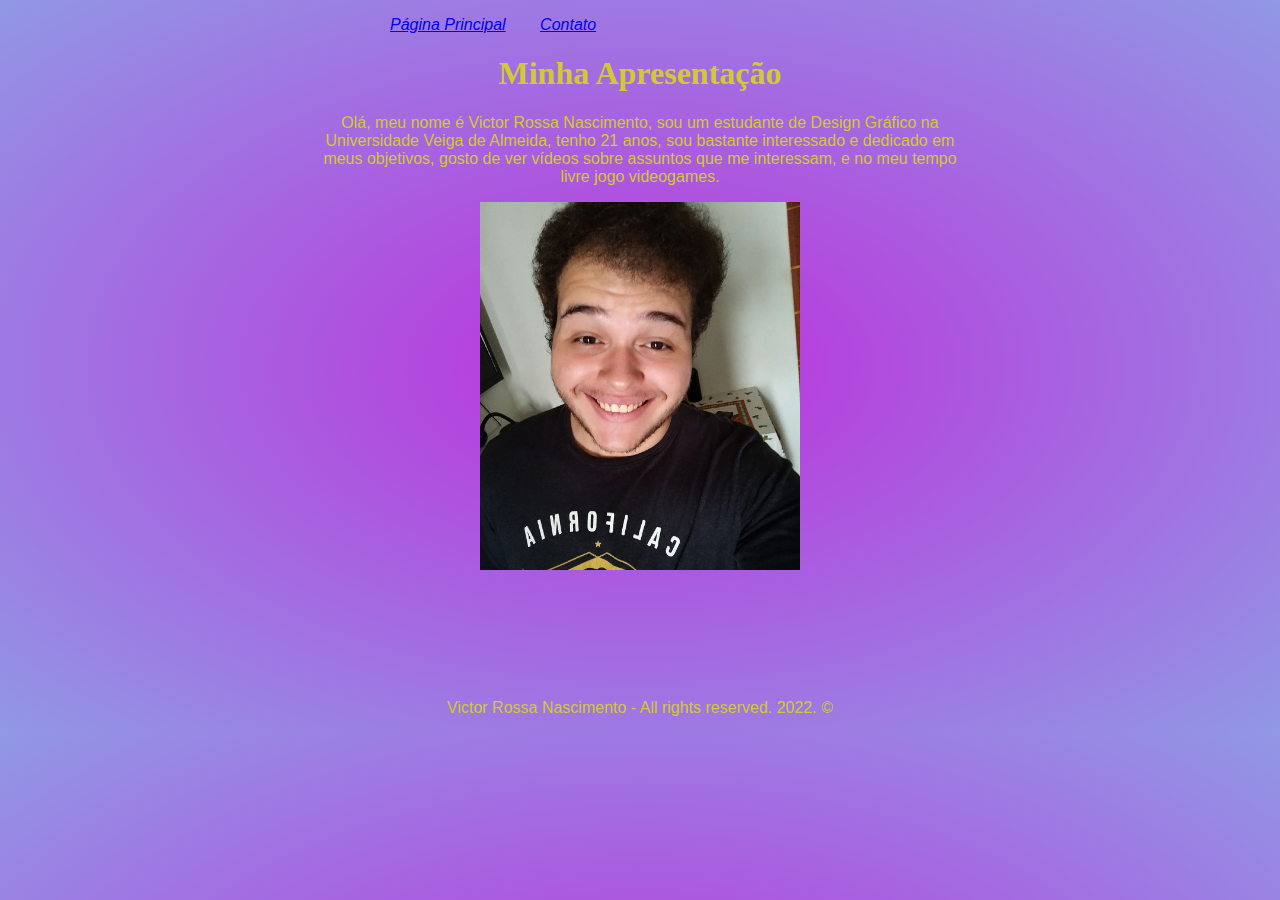
<file: index.html>
<!-- Desenvolvimento de interfaces usando HTML e CSS -->
<!-- Professor Paulo Andrade                         -->
<!-- Ultima Alteração:05/05/2022                     -->
<!-- Semântica a nivel de texto                      -->

<!DOCTYPE html>
<html lang="pt-br">
  <head>
    <meta charset="UTF-8" />
    <meta http-equiv="X-UA-Compatible" content="IE=edge" />
    <meta name="viewport" content="width=device-width, initial-scale=1.0" />
    <title>Contato</title>
    <link rel="stylesheet" href="estilos.css">
    <link href="https://fonts.googleapis.com/css?family=Crimson+Text|Work+Sans:400,700" rel="stylesheet">
  </head>
<body>
    <header>
    <menu>
        <li><a href="index.html">Página Principal</a></li>
        <li><a href="contato.html">Contato</a></li>
    </menu>
</header>
</body>
<body>
    <h1>Minha Apresentação</h1>
    <p>Olá, meu nome é Victor Rossa Nascimento, sou um estudante de Design Gráfico
        na Universidade Veiga de Almeida, tenho 21 anos, sou bastante interessado e dedicado em meus objetivos, gosto de ver vídeos
        sobre assuntos que me interessam, e no meu tempo livre jogo videogames.
    </p>
    <img src="Foto 6.jpg">
    <br>
    <br>
    <br>
    <br>
    <br>
    <br>
    <footer>
        <caption>
        <p>Victor Rossa Nascimento - All rights reserved. 2022. ©</p>
        </caption>
    </footer>
</file>
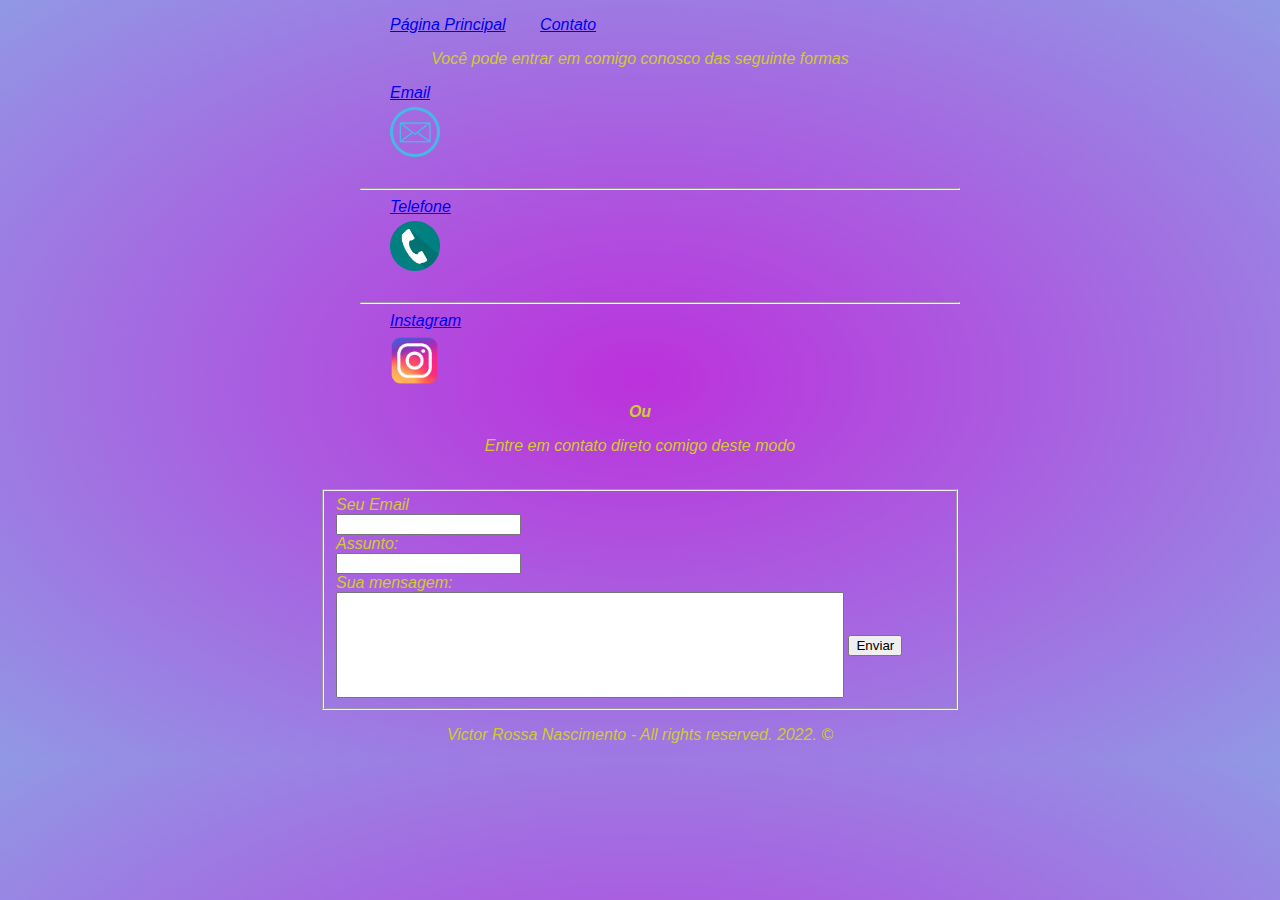
<file: contato.html>
<!-- Desenvolvimento de Interfaces usando HTML e css  -->
<!-- Professor Paulo Andrade                          -->
<!-- Última Alteração:31/03/2022                      -->
<!-- Agrupamento de Conteúdo                          -->

<!DOCTYPE html>
<html lang="pt-br">
  <head>
    <meta charset="UTF-8" />
    <meta http-equiv="X-UA-Compatible" content="IE=edge" />
    <meta name="viewport" content="width=device-width, initial-scale=1.0" />
    <title>Contato</title>
    <link rel="stylesheet" href="estilos.css">
    <link href="https://fonts.googleapis.com/css?family=Crimson+Text|Work+Sans:400,700" rel="stylesheet">
  </head>
  <body>
    <header>
    <menu>
      <li><a href="index.html">Página Principal</a></li>
      <li><a href="contato.html">Contato</a></li>
    </header>
    </menu>
  </body>
</html>
<main>
  <address>
    <p>Você pode entrar em comigo conosco das seguinte formas
      <ul>
        <style>
          img{
            width: 50px;
            margin-left: 30px;
          }
          </style>
        <li><a href="mailto:victorrossa2011@hotmail.com">Email</a></li><img src="Email.png" width="30px">
        <br>
        <hr>
        <li><a href="tel:+21987515450">Telefone</a></li><img src="Telefone.png" width="10px">
        <br>
        <hr>
        <li><a href="https://www.instagram.com/vrn_rossa/">Instagram</a></li><img src="Instagram.png" width="30px">
      </ul>
    </p>
    <p><strong>Ou</strong></p>
    <p>Entre em contato direto comigo deste modo</p>
    <br>
    <fieldset>
    <form action="https://formsubmit.co/victorrossa2011@hotmail.com" method="post">
      <label for="email">Seu Email</label><br>
      <input type="email" name="email" required><br>
      <label>Assunto:<br><input type="text" name="assunto" id="assunto"></label><br>
      <label>Sua mensagem:<br><input type="text" style="width: 500px; height: 100px" id=""></label>
      <button type="submit">Enviar</button><a href="mailto:victorrossa2011@hotmail.com"></a>
    </fieldset>
    </form>
  <footer>
    <caption>
    <p>Victor Rossa Nascimento - All rights reserved. 2022. ©</p>
    </caption>
</footer>
</main>
</file>
<file: estilos.css>
/* Minhas cores */
:root{
--fundo: #0055ff51;
background: radial-gradient(#bc31dc, #9198e5);

}

header{
    inline-size: auto;
}

p{
    text-align: center;
}

body{
    font-family: 'Helvetica', sans-serif;
    background: var(--gradientedefundo); 
    color: rgb(208, 203, 48);
    width: 50%;
    margin: auto;   
}

h1, h2{
    font-family: 'Times New Roman', serif;
    text-align: center;
}

li{
    list-style: none;
    display: inline;
    border-radius: 50px;
    font-style: oblique;
    margin-left: 30px;
}

img{
    margin: 5px auto;        
    width: 50%;
    display: block;
}

@keyframes slidein {
    from {
     background: linear-gradient(#bc31dc, #9198e5);
    opacity: 0;
    transform: translateY(50vh)
    }
  
    to {
        background: linear-gradient(#bc31dc, #9198e5);
        opacity: 1;
        transform: translateY(0vh)
    }
  }
</file>
